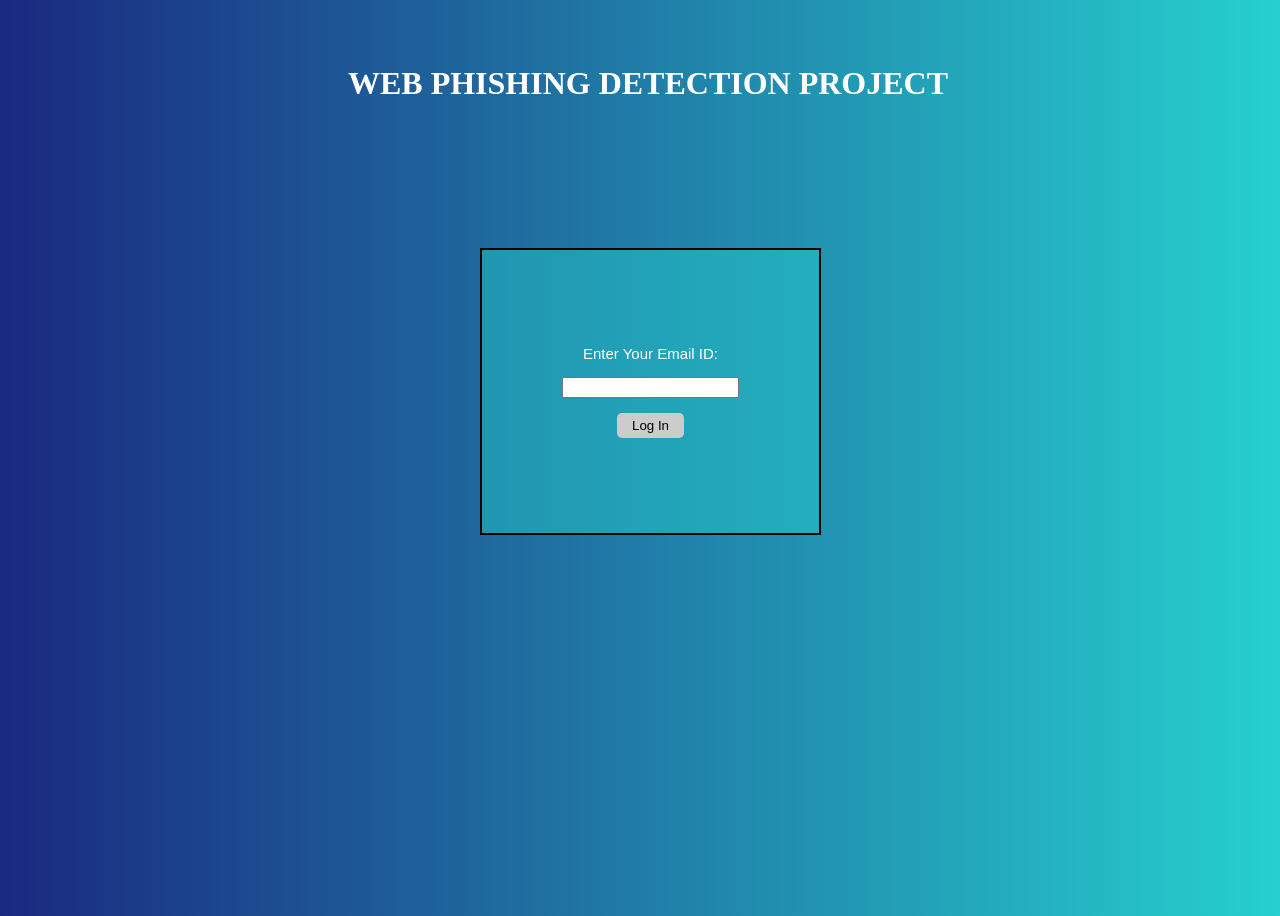
<file: Final Deliverables/Final Code/templates/login.html>
<!DOCTYPE html>
<html>
<head>
    <title>Login Page</title>
</head>
<body>

</body>
</html>
<br><br>
<center><h1>WEB PHISHING DETECTION PROJECT</h1></center>

<div class="center">
    <form action="/" method="POST">
        <center>
         <p>Enter Your Email ID:</p>
         <p><input type="email" name="email" required/></p>       
         <p><input type="submit" value="Log In" /></p>
        </center>
    </form>
</div>
<style>
.center{
    position:absolute;
    font: 15px Arial, sans-serif;
    left:37.5%;
    top:27.5%;
    border: 2px solid black;
    padding: 80px;
    background:#26d0cd6e;
}
input[type=text] {
  width: 100%;
  padding: 12px 20px;
  margin: 8px 0;
  box-sizing: border-box;
}
input[type=password] {
  width: 100%;
  padding: 12px 20px;
  margin: 8px 0;
  box-sizing: border-box;
}
input[type=text]:focus {
  background-color: lightblue;
}
input[type=password]:focus {
  background-color: lightblue;
}
body
{
    width: 100%; 
    height: 100vh;
    color: #fff;
    background-image: linear-gradient(to right, #1a2980, #26d0ce);
}
input[type=submit] {
    padding:5px 15px; 
    background:#ccc; 
    border:0 none;
    cursor:pointer;
    -webkit-border-radius: 5px;
    border-radius: 5px; 
}
</style>
</file>
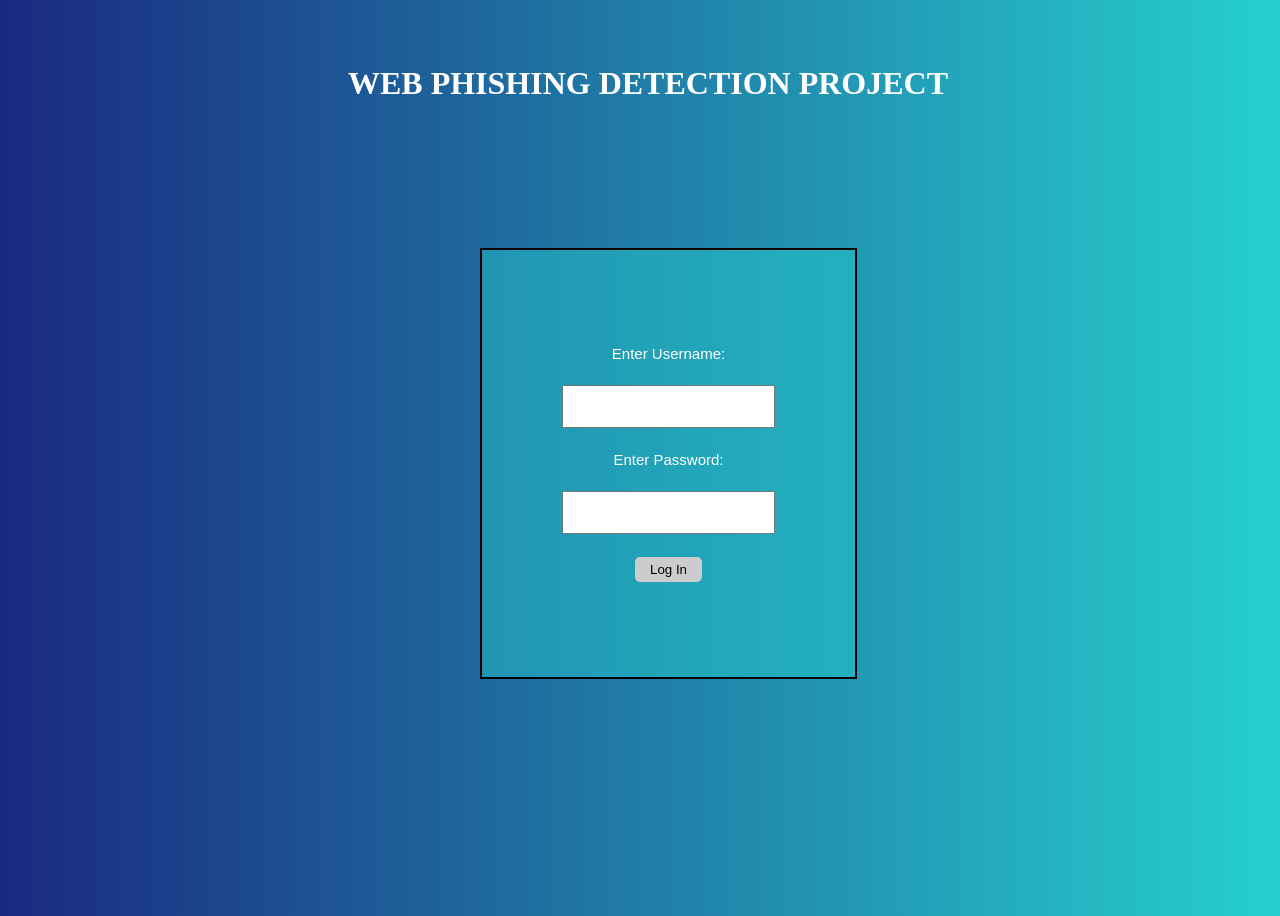
<file: Project Development Phase/Sprint 4/templates/login.html>
<!DOCTYPE html>
<html>
<head>
    <title>Login Page</title>
</head>
<body>

</body>
</html>
<br><br>
<center><h1>WEB PHISHING DETECTION PROJECT</h1></center>

<div class="center">
    <form action="/" method="POST">
        <center>
         <p>Enter Username:</p>
         <p><input type="text" name="username" required/></p>
         <p>Enter Password:</p>
         <p><input type="password" name="password" required/></p>

         <p><input type="submit" value="Log In" /></p>
        </center>
    </form>
</div>
<style>
.center{
    position:absolute;
    font: 15px Arial, sans-serif;
    left:37.5%;
    top:27.5%;
    border: 2px solid black;
    padding: 80px;
    background:#26d0cd6e;
}
input[type=text] {
  width: 100%;
  padding: 12px 20px;
  margin: 8px 0;
  box-sizing: border-box;
}
input[type=password] {
  width: 100%;
  padding: 12px 20px;
  margin: 8px 0;
  box-sizing: border-box;
}
input[type=text]:focus {
  background-color: lightblue;
}
input[type=password]:focus {
  background-color: lightblue;
}
body
{
    width: 100%; 
    height: 100vh;
    color: #fff;
    background-image: linear-gradient(to right, #1a2980, #26d0ce);
}
input[type=submit] {
    padding:5px 15px; 
    background:#ccc; 
    border:0 none;
    cursor:pointer;
    -webkit-border-radius: 5px;
    border-radius: 5px; 
}
</style>
</file>
